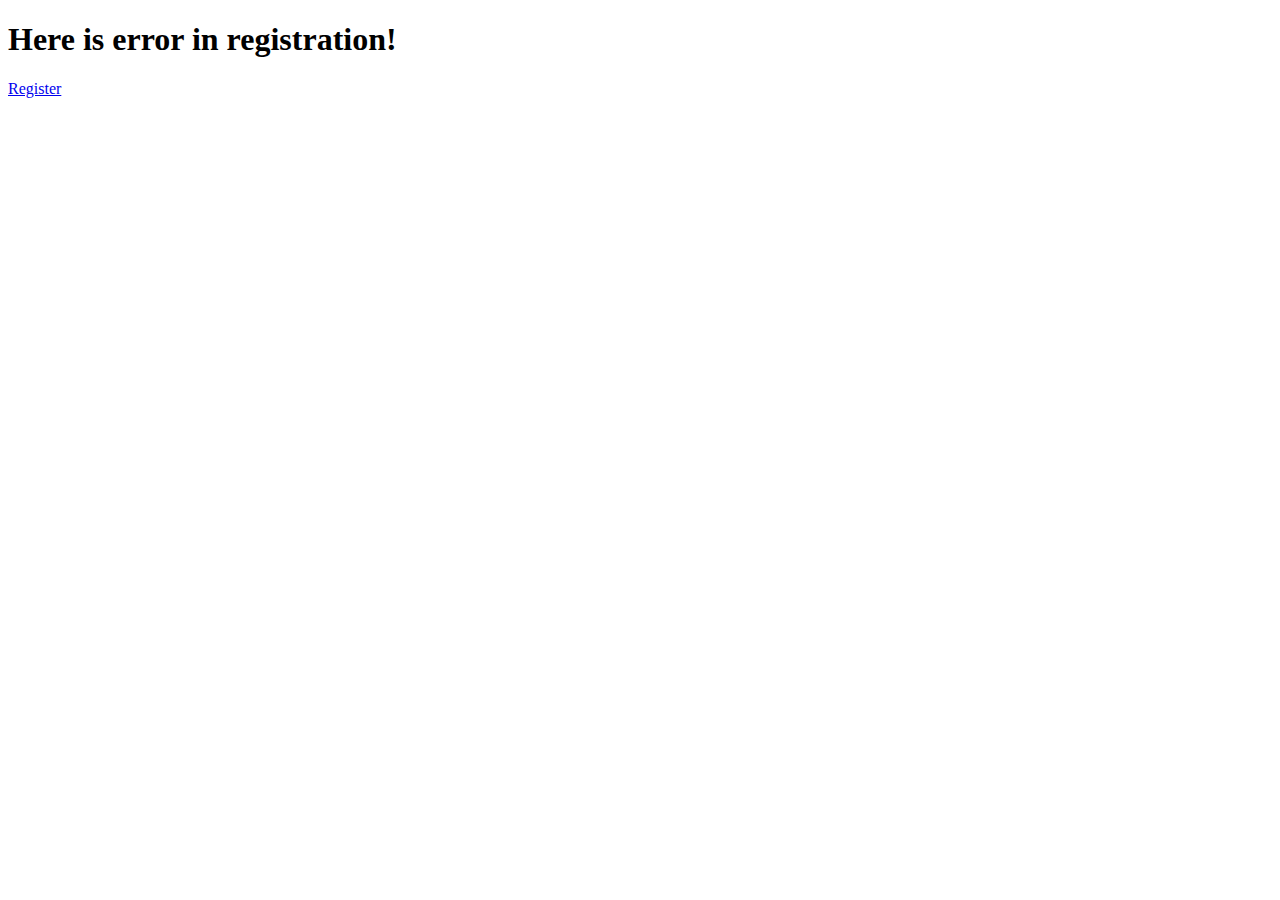
<file: basicapp/templates/basicapp/registration_error.html>
<!DOCTYPE html>
<html lang="en" dir="ltr">
  <head>
    <meta charset="utf-8">
    <title></title>
  </head>
  <body>
    <h1>Here is error in registration!</h1>
    <p><a href="{% url 'user_registration' %}">Register</a> </p>
  </body>
</html>
</file>
